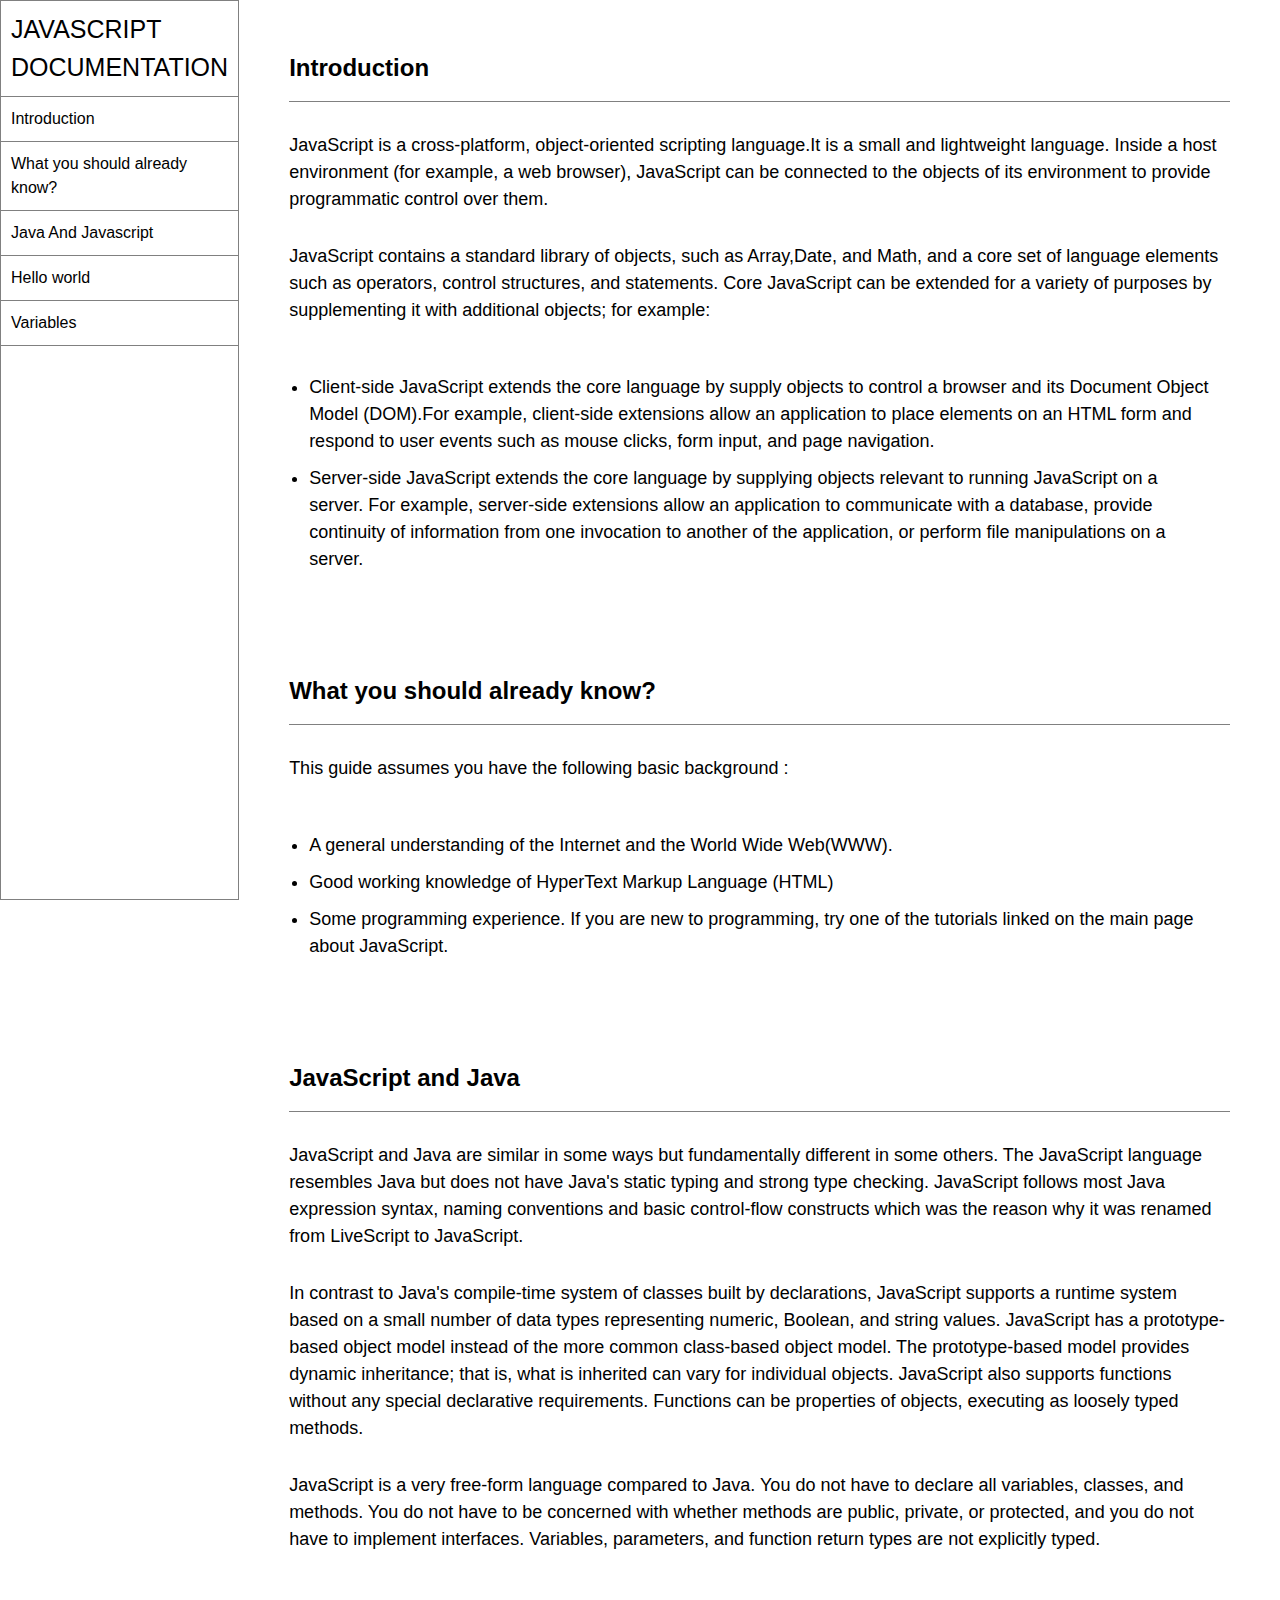
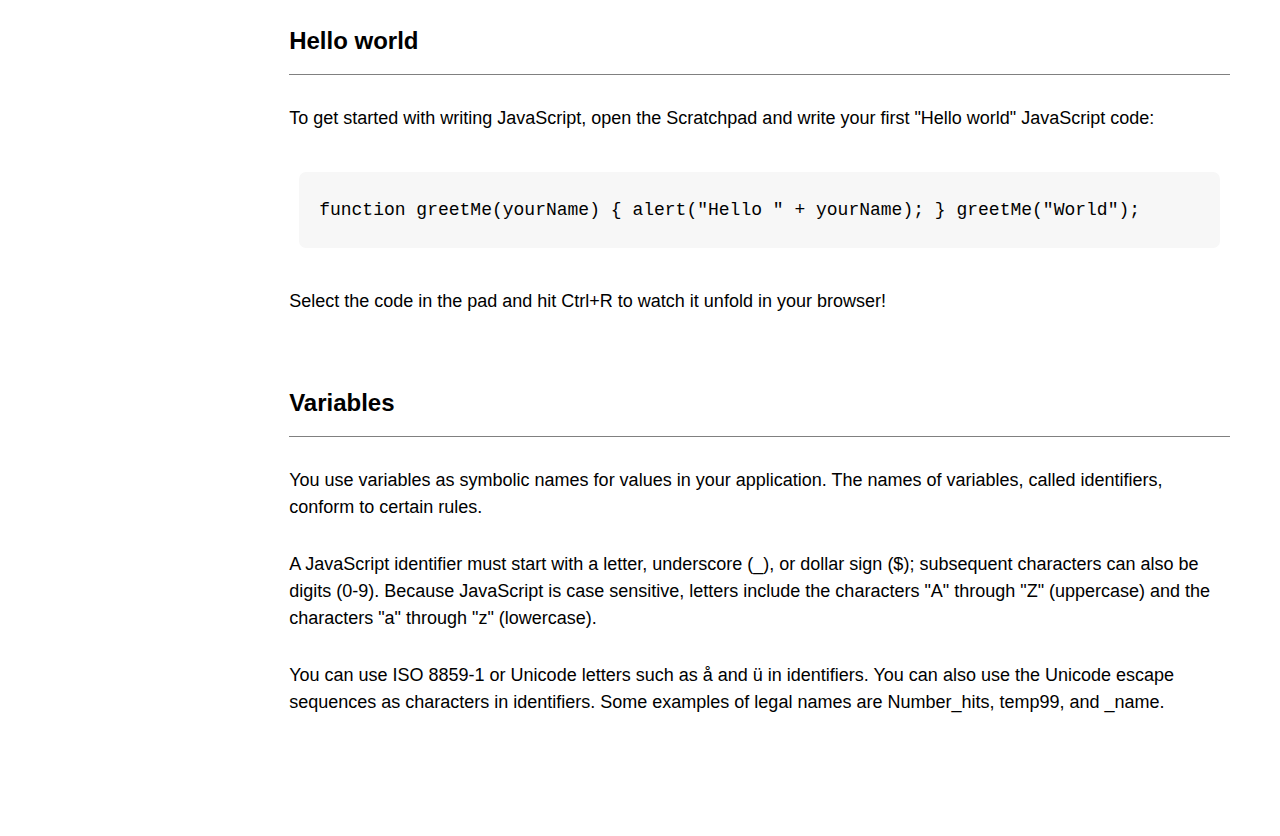
<file: JavaScript Documentation/index.html>
<!DOCTYPE html>
<html lang="en">
<head>
  <meta charset="UTF-8" />
  <meta name="viewport" content="width=device-width, initial-scale=1.0" />
  <title>JavaScript Documentation</title>
  <link rel="stylesheet" href="style.css" />
</head>
<body>
  <header>
    <nav>
      <h1>JAVASCRIPT DOCUMENTATION</h1>
      <ul>
        <a href="#Introduction"><li>Introduction</li></a>
        <a href="#Whatyouknow"><li>What you should already know?</li></a>
        <a href="#JavaScript_and_Java"><li>Java And Javascript</li></a>
        <a href="#Hello_world"><li>Hello world</li></a>
        <a href="#Variables"><li>Variables</li></a>
      </ul>
    </nav>
  </header>

  <main>
    <section id="Introduction">
      <h2>Introduction</h2>
      <article>
        <p>JavaScript is a cross-platform, object-oriented scripting language.It is a small and lightweight language. Inside a host environment (for example, a web browser), JavaScript can be connected to the objects of its environment to provide programmatic control over them.</p>
        <p>JavaScript contains a standard library of objects, such as Array,Date, and Math, and a core set of language elements such as operators, control structures, and statements. Core JavaScript can be extended for a variety of purposes by supplementing it with additional objects; for example:</p>
        <ul>
          <li>Client-side JavaScript extends the core language by supply objects to control a browser and its Document Object Model (DOM).For example, client-side extensions allow an application to place elements on an HTML form and respond to user events such as mouse clicks, form input, and page navigation.</li>
          <li>Server-side JavaScript extends the core language by supplying objects relevant to running JavaScript on a server. For example, server-side extensions allow an application to communicate with a database, provide continuity of information from one invocation to another of the application, or perform file manipulations on a server.</li>
        </ul>
      </article>
    </section>

    <section id="Whatyouknow">
      <h2>What you should already know?</h2>
      <article>
        <p>This guide assumes you have the following basic background :</p>
        <ul>
          <li>A general understanding of the Internet and the World Wide Web(WWW).</li>
          <li>Good working knowledge of HyperText Markup Language (HTML)</li>
          <li>Some programming experience. If you are new to programming, try one of the tutorials linked on the main page about JavaScript.</li>
        </ul>
      </article>
    </section>

    <section id="JavaScript_and_Java">
      <h2>JavaScript and Java</h2>
      <article>
        <p>JavaScript and Java are similar in some ways but fundamentally different in some others. The JavaScript language resembles Java but does not have Java's static typing and strong type checking. JavaScript follows most Java expression syntax, naming conventions and basic control-flow constructs which was the reason why it was renamed from LiveScript to JavaScript.</p>
        <p>In contrast to Java's compile-time system of classes built by declarations, JavaScript supports a runtime system based on a small number of data types representing numeric, Boolean, and string values. JavaScript has a prototype-based object model instead of the more common class-based object model. The prototype-based model provides dynamic inheritance; that is, what is inherited can vary for individual objects. JavaScript also supports functions without any special declarative requirements. Functions can be properties of objects, executing as loosely typed methods.</p>
        <p>JavaScript is a very free-form language compared to Java. You do not have to declare all variables, classes, and methods. You do not have to be concerned with whether methods are public, private, or protected, and you do not have to implement interfaces. Variables, parameters, and function return types are not explicitly typed.</p>
      </article>
    </section>

    <section id="Hello_world">
      <h2>Hello world</h2>
      <article>
        <p>To get started with writing JavaScript, open the Scratchpad and write your first "Hello world" JavaScript code:</p>
        <code>function greetMe(yourName) { alert("Hello " + yourName); } greetMe("World");</code>
        <p>Select the code in the pad and hit Ctrl+R to watch it unfold in your browser!</p>
      </article>
    </section>

    <section id="Variables">
      <h2>Variables</h2>
      <article>
        <p>You use variables as symbolic names for values in your application. The names of variables, called identifiers, conform to certain rules.</p>
        <p>A JavaScript identifier must start with a letter, underscore (_), or dollar sign ($); subsequent characters can also be digits (0-9). Because JavaScript is case sensitive, letters include the characters "A" through "Z" (uppercase) and the characters "a" through "z" (lowercase).</p>
        <p>You can use ISO 8859-1 or Unicode letters such as å and ü in identifiers. You can also use the Unicode escape sequences as characters in identifiers. Some examples of legal names are Number_hits, temp99, and _name.</p>
      </article>
    </section>
  </main>
</body>
</html>
</file>
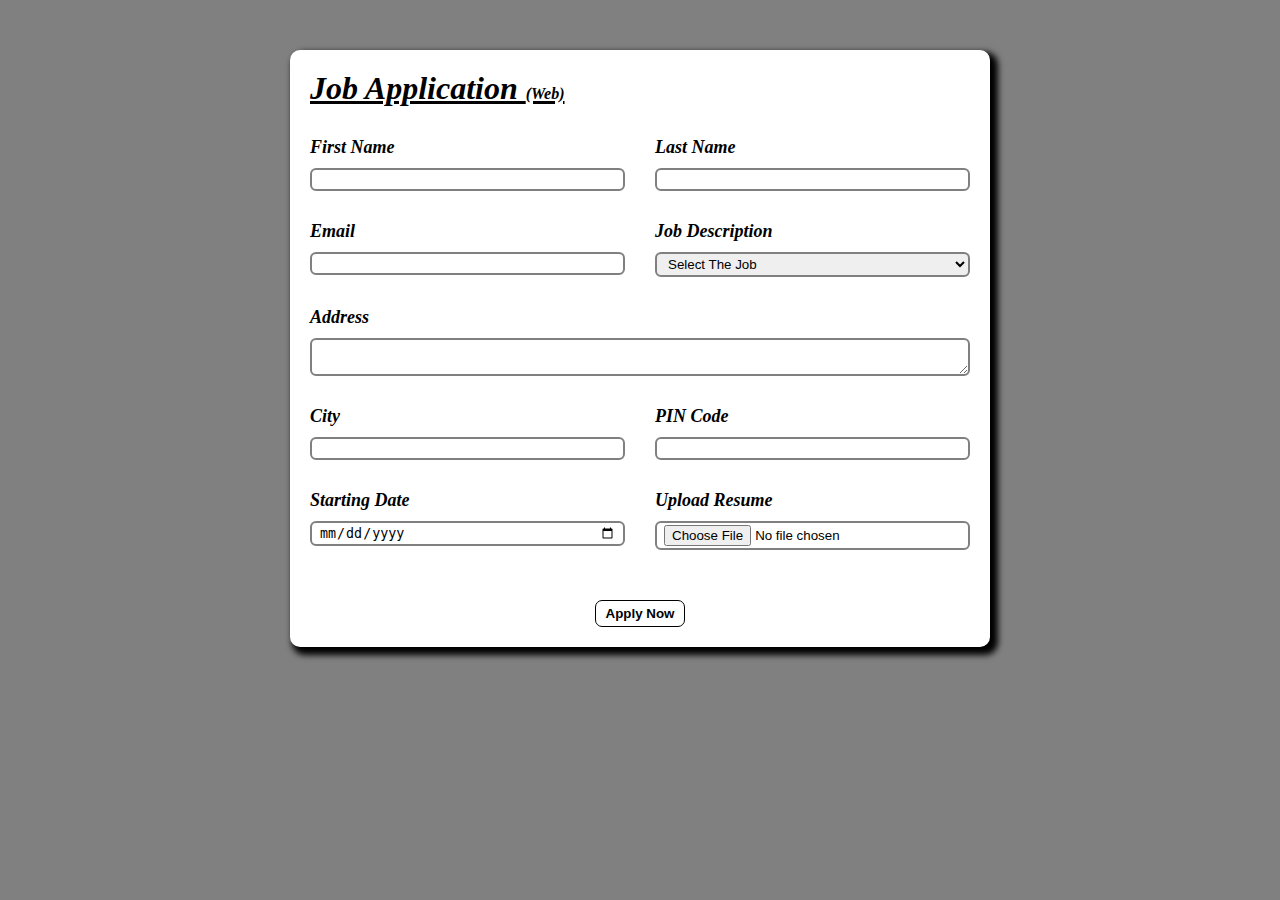
<file: Job Application/index.html>
<!DOCTYPE html>
<html lang="en">
<head>
    <meta charset="UTF-8">
    <meta name="viewport" content="width=device-width, initial-scale=1.0">
    <title>Job Application</title>
    <link rel="stylesheet" href="index.css">
</head>
<body>
    <div class="container">
        <div class="box">
            
            <h1>Job Application <span>(Web)</span></h1>
            <form action="" method="get">
                <div class="formcontainer">
                    <div class="form">
                        <label for="First">First Name</label>
                        <input type="text" id="First" name="First name" required>
                    </div>
                    <div class="form">
                        <label for="Last">Last Name</label>
                        <input type="text" id="Last" required name="Last Name">
                    </div>
                    <div class="form">
                        <label for="Mail">Email </label>
                        <input type="email" id="Mail" required name="Email">
                    </div>
                    <div class="form">
                        <label for="Job">Job Description</label>
                        <select name="Job" id="Job">
                            <option value="">Select The Job</option>
                            <option value="Front"> Front End Developer</option>
                            <option value="Back">Back End Developer</option>
                            <option value="Full"> Full Stack Developer</option>
                        </select>
                    </div>
                    <div class="form" id="AddressCol">
                        <label for="Address">Address</label>
                        <textarea name="Address" id="Address" required></textarea>
                    </div>
                    <div class="form">
                        <label for="City"> City</label>
                        <input type="text" name="City" id="City" required>
                    </div>
                    <div class="form">
                        <label for="Pincode"> PIN Code</label>
                        <input type="number" name="Pincode" id="Pincode" required>
                    </div>
                    <div class="form">
                        <label for="Date"> Starting Date</label>
                        <input type="date" name="Job Start" id="Date" required>
                    </div>
                    <div class="form">
                        <label for="Resume">Upload Resume</label>
                        <input type="file" name="Resume" id="Resume" required>
                    </div>
                    
                    <div class="button">
                        <button type="submit" id="button">Apply Now</button>
                    </div>
                    
                    
                </div>
            </form>

        </div>
    </div>
</body>
</html>
</file>
<file: JavaScript Documentation/style.css>
* {
    margin: 0;
    padding: 0;
    box-sizing: border-box;
}

html,
body {
    font-family: 'Lucida Sans', 'Lucida Sans Regular', 'Lucida Grande', 'Lucida Sans Unicode', Geneva, Verdana, sans-serif;
    font-weight: 400;
    line-height: 1.5;
    scroll-behavior: smooth;
}

a {
    text-decoration: none;
}

body {
    display: flex;
}

header {
    border: 1px solid gray;
    height: 100vh;
}

nav h1 {
    font-size: 25px;
    font-weight: 300;
    padding: 10px;
    border-bottom: 1px solid gray;
    font-weight: 500;
}

nav ul {
    list-style: none;
}

nav ul li {
    border-bottom: 1px solid gray;
    padding: 10px;
    color: black;
}

nav ul li:hover {
    background-color: #ccc;
    transition: 0.5s ease-in-out;
}

/*main section &*/

main {
    padding: 50px;
    max-width: 1200px;
}

section {
    margin-bottom: 70px;
}

section article {
    font-size: 18px;
    display: flex;
    flex-direction: column;
    gap: 30px;
}

section h2 {
    font-size: x-large;
    border-bottom: 1px solid gray;
    margin-bottom: 30px;
    padding-bottom: 15px;
    font-weight: 600;
}

section article ul {
    margin: 20px;
}

section article ul li {
    margin-bottom: 10px;
}

code {
    white-space: pre-line;
    line-height: 2;
    background: #f7f7f7;
    padding: 20px;
    margin: 10px;
    border-radius: 7px;
}

@media (max-width : 400px) {
    body {
        flex-direction: column;
    }

    header {
        height: fit-content;
        overflow: hidden;
        overflow-y: scroll;
    }
}
</file>
<file: Job Application/index.css>
* {
    margin: 0;
    padding: 0;
    box-sizing: border-box;
}

body {
    background-color: gray;
    overflow-x: hidden;
}

h1 {
    font-style: italic;
    text-decoration: underline;
}

h1>span {
    font-size: medium;
}

.container {
    max-width: 900px;
    margin: 0 auto;
}

.box {
    max-width: 700px;
    padding: 20px;
    background-color: white;
    box-shadow: 5px 5px 6px 3px black;
    border-radius: 10px;
    margin: 0px auto;
    margin-top: 50px;
    overflow: hidden;

}

.formcontainer {
    margin-top: 30px;
    display: grid;
    gap: 30px;
    grid-template-columns: repeat(auto-fit, minmax(300px, 1fr));
}

.form {
    display: flex;
    flex-direction: column;
    font-size: large;
    font-weight: bolder;
    font-style: oblique;
}

input:focus {
    outline-color: crimson;
}

label {
    margin-bottom: 10px;
}

input,
select,
textarea {
    padding: 2px 7px;
    border: 2px solid gray;
    border-radius: 6px;
    max-width: 100%;
}

.button {
    display: flex;
    justify-content: center;
    align-items: center;
    margin-top: 20px;
    grid-column: 1 /span 2;
}

#button {
    background-color: white;
    font-weight: bold;
    border: 1px solid black;
    padding: 5px 10px;
    border-radius: 7px;
    transition: 0.5s ease-in-out;
}

#button:hover {
    background-color: black;
    color: white;
    border: 1px solid rgb(247, 5, 5);
    transition: 0.5s ease-in-out;
    cursor: pointer;
}

#AddressCol {
    grid-column: 1 /span 2;
}

#AddressCol textarea {
    width: 100%;
}

@media (max-width: 460px) {
    .formcontainer {
        grid-template-columns: 1fr;
        /* force single column on tiny screens */
    }

    .button,
    #AddressCol {
        grid-column: 1 / -1;
        /* span the full width */
    }
}
</file>
